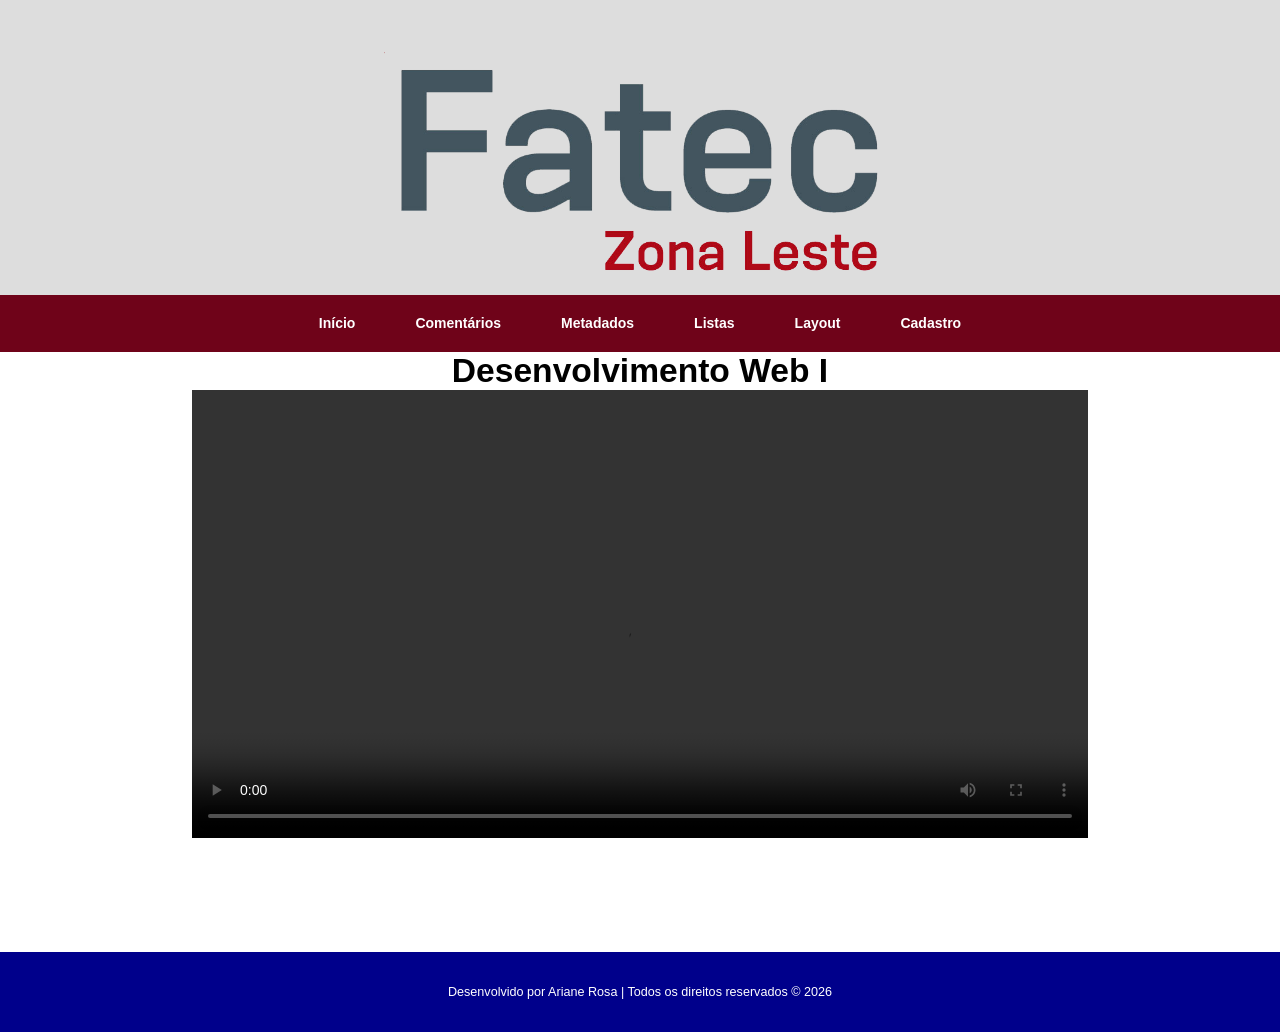
<file: index.html>
<!DOCTYPE html>
<html lang="pt-br">
<head>
    <meta charset="UTF-8">
    <meta name="description" content="Aulas de desenvolvimento web com html, css e Javascript">
    <meta name="keywords" content="html, css, javascript, web">
    <meta name="author" content="Ariane Rosa">
    <meta name="viewport" content="width=device-width, initial-scale=1.0">
    <link rel="stylesheet" href="css/estilo.css">
    <title>Aulas Desenvolvimento Web I</title>
</head>
<body>
    <header class="flexcontainer" id="topo">
        <img id="logo" src="imagem/FATEC_ZONA_LESTE.png" alt="logo fatec zona leste">
        <div vw class="enabled">
        <div vw-access-button class="active"></div>
        <div vw-plugin-wrapper>
        <div class="vw-plugin-top-wrapper"></div>
        </div>
        </div>
        <script src="https://vlibras.gov.br/app/vlibras-plugin.js"></script>
        <script>
            new window.VLibras.Widget('https://vlibras.gov.br/app');
        </script>
    </header>
    <nav class="flexcontainer">
        <!--Menu responsivo-->
        <label for="bt_menu"><img src="imagem/menu.png" alt="menu"></label>
        <input type="checkbox" name="bt_menu" id="bt_menu">
        <!--Fim Menu responsivo-->
        <ul id="menu">
            <li><a href="index.html">Início</a></li>
            <li><a href="comentarios.html">Comentários</a></li>
            <li><a href="metadados.html">Metadados</a></li>
            <li><a href="">Listas</a>
                <ul>
                    <li><a href="ul.html">Lista não ordenada</a></li>
                    <li><a href="ol.html">Lista ordenada</a></li>
                </ul>
            </li>
            <li><a href="layout.html">Layout</a></li>
            <li><a href="cadastro.html">Cadastro</a></li>
        </ul>
    </nav>
    <main class="flexcontainer" id="conteudo">
        <h1>Desenvolvimento Web I</h1>
        <video controls>
            <source src="video/video.mp4" type="video/mp4">
            Formato não suportado
        </video>
    </main>
    <footer class="flexcontainer" id="rodape">
        <p>Desenvolvido por Ariane Rosa | Todos os direitos reservados &copy; 2026</p>
    </footer>
</body>
</html>
</file>
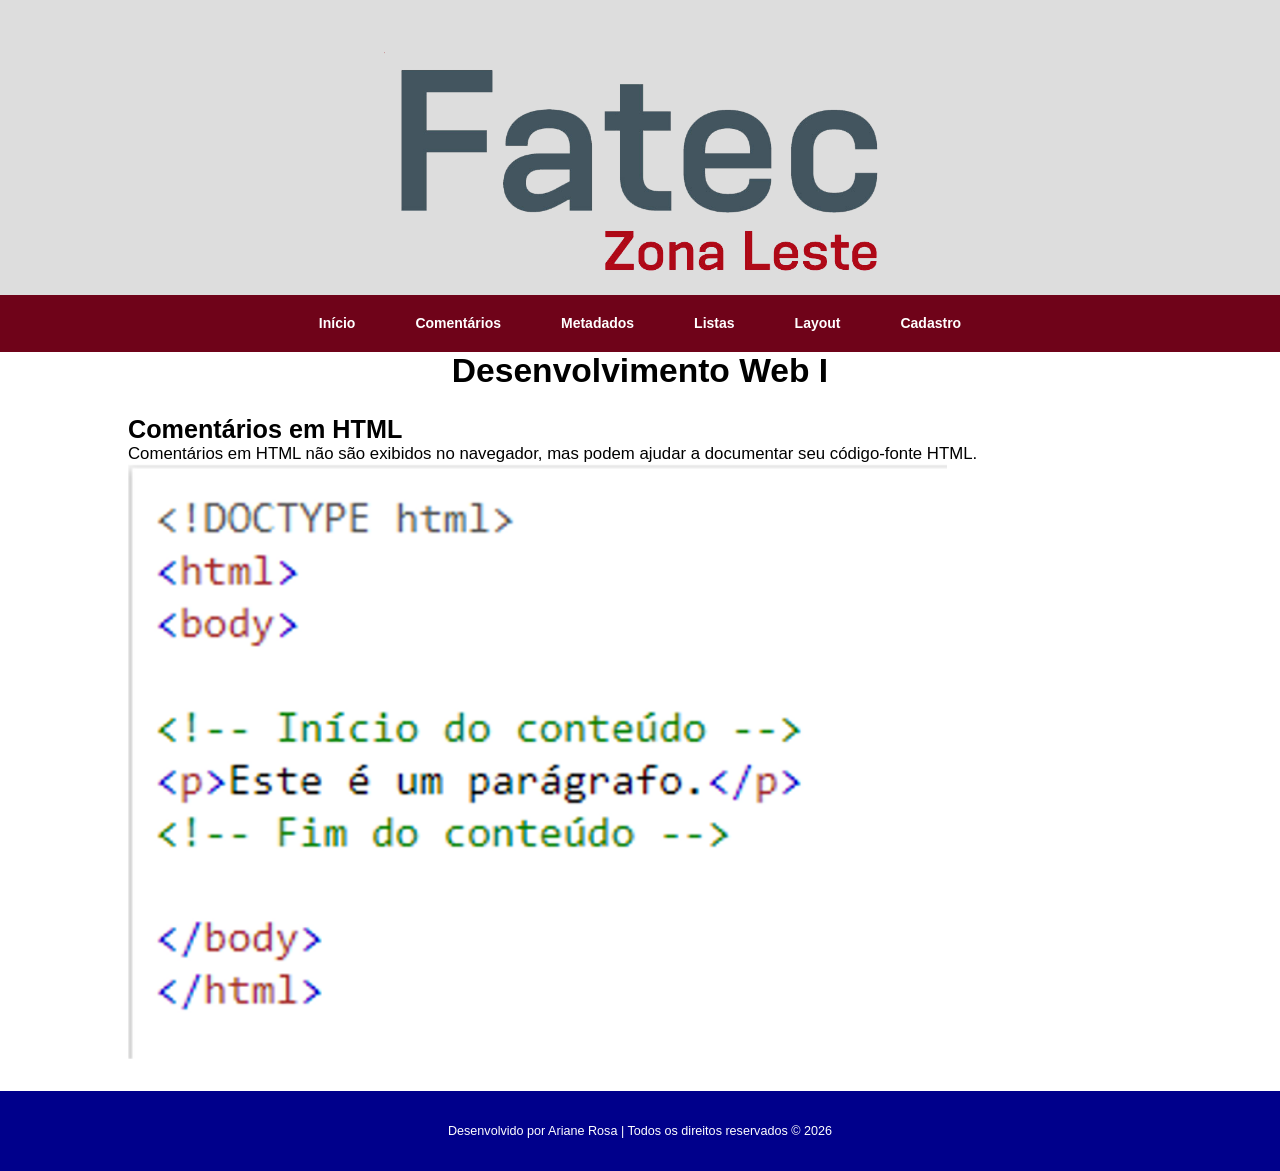
<file: comentarios.html>
<!DOCTYPE html>
<html lang="pt-br">
<head>
    <meta charset="UTF-8">
    <meta name="description" content="Aulas de desenvolvimento web com html, css e Javascript">
    <meta name="keywords" content="html, css, javascript, web">
    <meta name="author" content="Ariane Rosa">
    <meta name="viewport" content="width=device-width, initial-scale=1.0">
    <link rel="stylesheet" href="css/estilo.css">
    <title>Aulas Desenvolvimento Web I</title>
</head>
<body>
 <header class="flexcontainer" id="topo">
        <img id="logo" src="imagem/FATEC_ZONA_LESTE.png" alt="logo fatec zona leste">
        <div vw class="enabled">
        <div vw-access-button class="active"></div>
        <div vw-plugin-wrapper>
        <div class="vw-plugin-top-wrapper"></div>
        </div>
        </div>
        <script src="https://vlibras.gov.br/app/vlibras-plugin.js"></script>
        <script>
            new window.VLibras.Widget('https://vlibras.gov.br/app');
        </script>
    </header>
    <nav class="flexcontainer">
        <!--Menu responsivo-->
        <label for="bt_menu"><img src="imagem/menu.png" alt="menu"></label>
        <input type="checkbox" name="bt_menu" id="bt_menu">
        <!--Fim Menu responsivo-->
        <ul id="menu">
            <li><a href="index.html">Início</a></li>
            <li><a href="comentarios.html">Comentários</a></li>
            <li><a href="metadados.html">Metadados</a></li>
            <li><a href="">Listas</a>
                <ul>
                    <li><a href="ul.html">Lista não ordenada</a></li>
                    <li><a href="ol.html">Lista ordenada</a></li>
                </ul>
            </li>
            <li><a href="layout.html">Layout</a></li>
            <li><a href="cadastro.html">Cadastro</a></li>
        </ul>
    </nav>
    <main class="flexcontainer" id="conteudo">
        <h1>Desenvolvimento Web I</h1>
        <section>
            <h2>Comentários em HTML</h2>
            <p>Comentários em HTML não são exibidos no navegador, mas podem ajudar a documentar seu código-fonte HTML.</p>
            <img id="img_conteudo" src="imagem/comentarios.png" alt="imagem contendo tags de comentários em html">

        </section>
    </main>
    <footer class="flexcontainer" id="rodape">
        <p>Desenvolvido por Ariane Rosa | Todos os direitos reservados &copy; 2026</p>
    </footer>
</body>
</html>
</file>
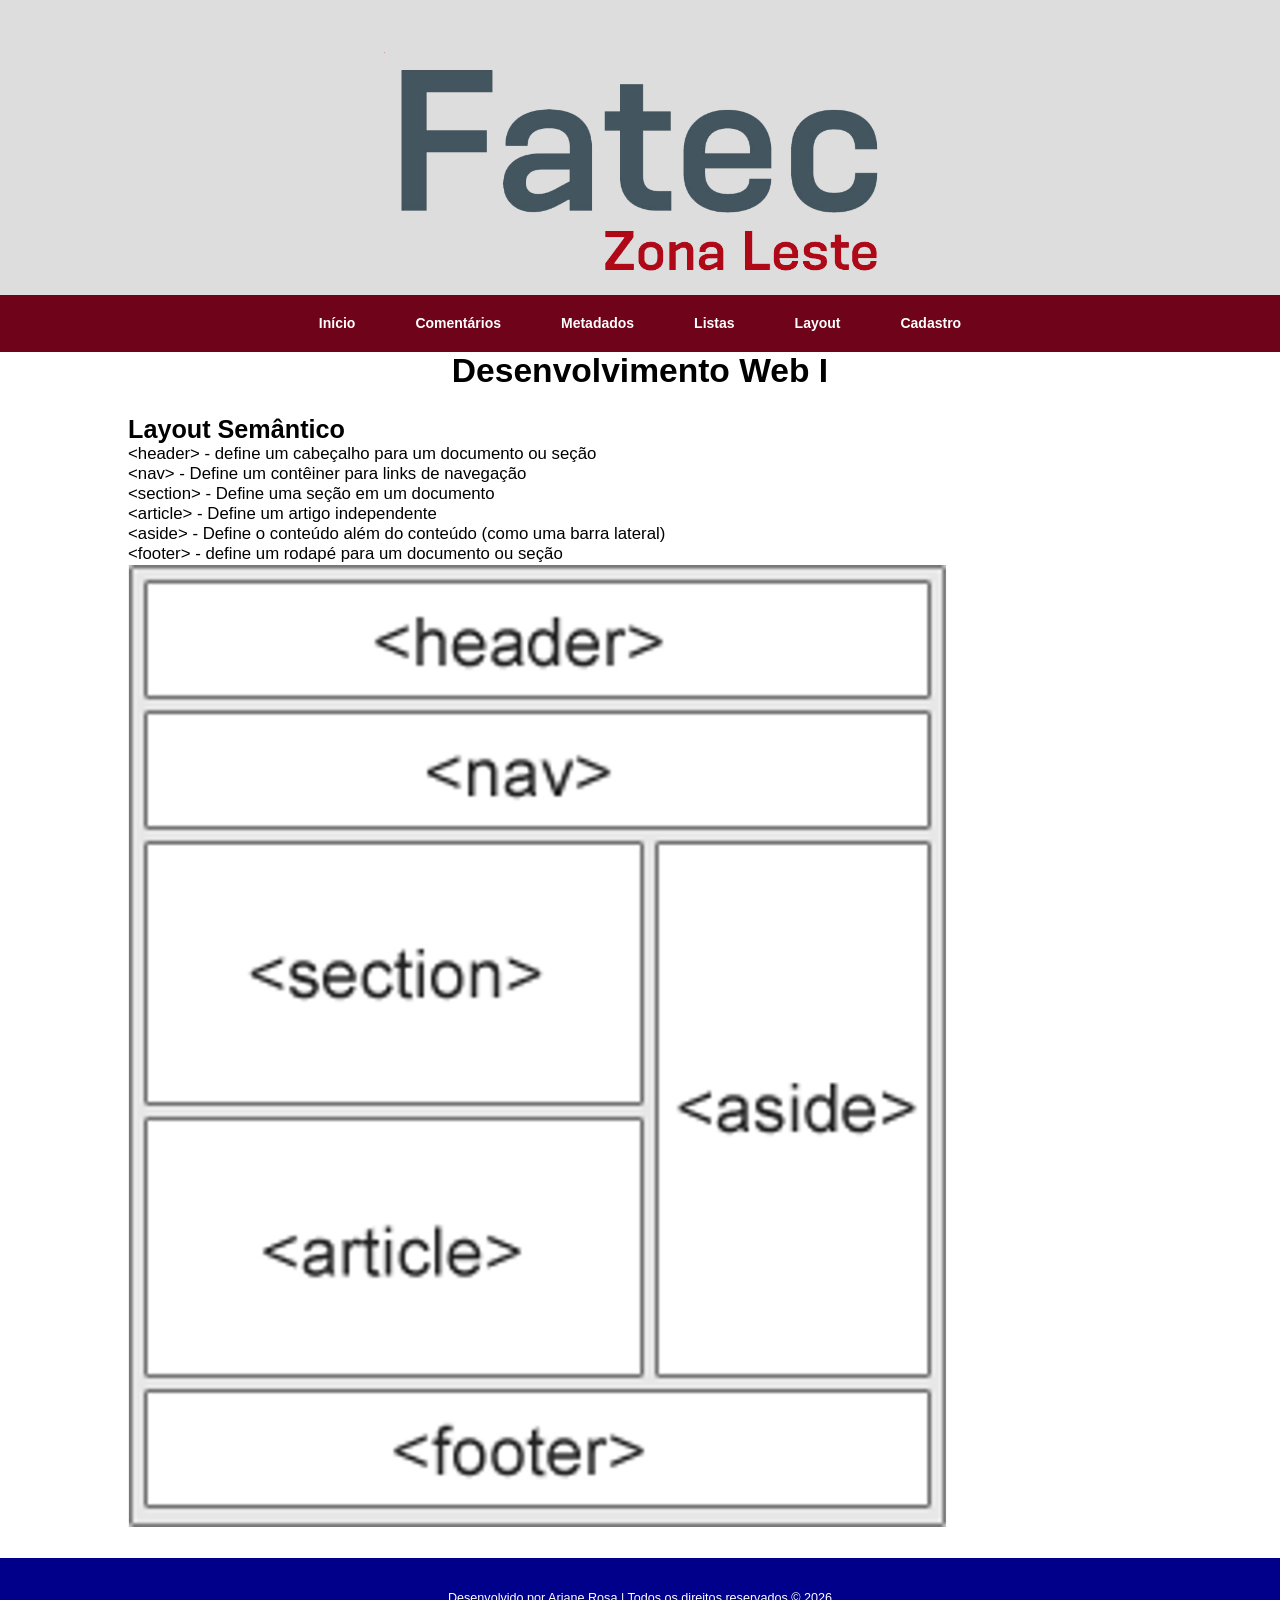
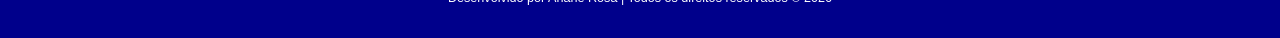
<file: layout.html>
<!DOCTYPE html>
<html lang="pt-br">
<head>
    <meta charset="UTF-8">
    <meta name="description" content="Aulas de desenvolvimento web com html, css e Javascript">
    <meta name="keywords" content="html, css, javascript, web">
    <meta name="author" content="Ariane Rosa">
    <meta name="viewport" content="width=device-width, initial-scale=1.0">
    <link rel="stylesheet" href="css/estilo.css">
    <title>Aulas Desenvolvimento Web I</title>
</head>
<body>
    <header class="flexcontainer" id="topo">
        <img id="logo" src="imagem/FATEC_ZONA_LESTE.png" alt="logo fatec zona leste">
        <div vw class="enabled">
        <div vw-access-button class="active"></div>
        <div vw-plugin-wrapper>
        <div class="vw-plugin-top-wrapper"></div>
        </div>
        </div>
        <script src="https://vlibras.gov.br/app/vlibras-plugin.js"></script>
        <script>
            new window.VLibras.Widget('https://vlibras.gov.br/app');
        </script>
    </header>
    <nav class="flexcontainer">
        <!--Menu responsivo-->
        <label for="bt_menu"><img src="imagem/menu.png" alt="menu"></label>
        <input type="checkbox" name="bt_menu" id="bt_menu">
        <!--Fim Menu responsivo-->
        <ul id="menu">
            <li><a href="index.html">Início</a></li>
            <li><a href="comentarios.html">Comentários</a></li>
            <li><a href="metadados.html">Metadados</a></li>
            <li><a href="">Listas</a>
                <ul>
                    <li><a href="ul.html">Lista não ordenada</a></li>
                    <li><a href="ol.html">Lista ordenada</a></li>
                </ul>
            </li>
            <li><a href="layout.html">Layout</a></li>
            <li><a href="cadastro.html">Cadastro</a></li>
        </ul>
    </nav>
    <main class="flexcontainer" id="conteudo">
        <h1>Desenvolvimento Web I</h1>
        <section>
            <h2>Layout Semântico</h2>
            <p>&lt;header&gt; - define um cabeçalho para um documento ou seção</p>
            <p>&lt;nav&gt; - Define um contêiner para links de navegação</p>
            <p>&lt;section&gt; - Define uma seção em um documento</p>
            <p>&lt;article&gt; - Define um artigo independente</p>
            <p>&lt;aside&gt; - Define o conteúdo além do conteúdo (como uma barra lateral)</p>
            <p>&lt;footer&gt; - define um rodapé para um documento ou seção</p>
            <img id="img_conteudo" src="imagem/layout.png" alt="imagem contendo tags de layout em html">

        </section>
    </main>
    <footer class="flexcontainer" id="rodape">
        <p>Desenvolvido por Ariane Rosa | Todos os direitos reservados &copy; 2026</p>
    </footer>
</body>
</html>
</file>
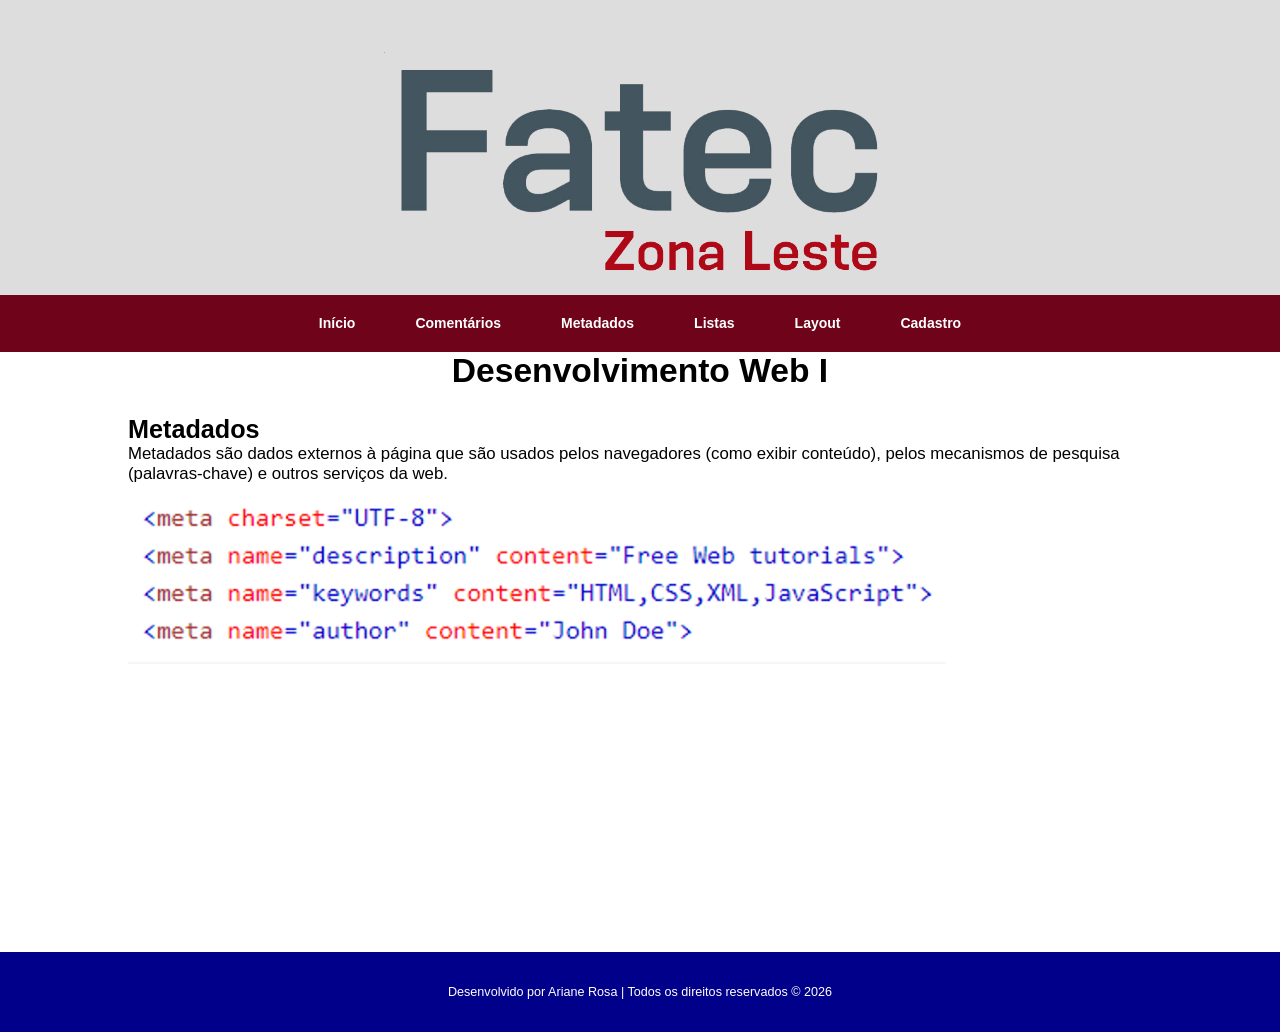
<file: metadados.html>
<!DOCTYPE html>
<html lang="pt-br">
<head>
    <meta charset="UTF-8">
    <meta name="description" content="Aulas de desenvolvimento web com html, css e Javascript">
    <meta name="keywords" content="html, css, javascript, web">
    <meta name="author" content="Ariane Rosa">
    <meta name="viewport" content="width=device-width, initial-scale=1.0">
    <link rel="stylesheet" href="css/estilo.css">
    <title>Aulas Desenvolvimento Web I</title>
</head>
<body>
    <header class="flexcontainer" id="topo">
        <img id="logo" src="imagem/FATEC_ZONA_LESTE.png" alt="logo fatec zona leste">
        <div vw class="enabled">
        <div vw-access-button class="active"></div>
        <div vw-plugin-wrapper>
        <div class="vw-plugin-top-wrapper"></div>
        </div>
        </div>
        <script src="https://vlibras.gov.br/app/vlibras-plugin.js"></script>
        <script>
            new window.VLibras.Widget('https://vlibras.gov.br/app');
        </script>
    </header>
    <nav class="flexcontainer">
        <!--Menu responsivo-->
        <label for="bt_menu"><img src="imagem/menu.png" alt="menu"></label>
        <input type="checkbox" name="bt_menu" id="bt_menu">
        <!--Fim Menu responsivo-->
        <ul id="menu">
            <li><a href="index.html">Início</a></li>
            <li><a href="comentarios.html">Comentários</a></li>
            <li><a href="metadados.html">Metadados</a></li>
            <li><a href="">Listas</a>
                <ul>
                    <li><a href="ul.html">Lista não ordenada</a></li>
                    <li><a href="ol.html">Lista ordenada</a></li>
                </ul>
            </li>
            <li><a href="layout.html">Layout</a></li>
            <li><a href="cadastro.html">Cadastro</a></li>
        </ul>
    </nav>
    <main class="flexcontainer" id="conteudo">
        <h1>Desenvolvimento Web I</h1>
        <section>
            <h2>Metadados</h2>
            <p>Metadados são dados externos à página que são usados ​​pelos navegadores (como exibir conteúdo), pelos mecanismos de pesquisa (palavras-chave) e outros serviços da web.</p>
            <img id="img_conteudo" src="imagem/metadados.png" alt="imagem contendo tags de metadados em html">

        </section>
    </main>
    <footer class="flexcontainer" id="rodape">
        <p>Desenvolvido por Ariane Rosa | Todos os direitos reservados &copy; 2026</p>
    </footer>
</body>
</html>
</file>
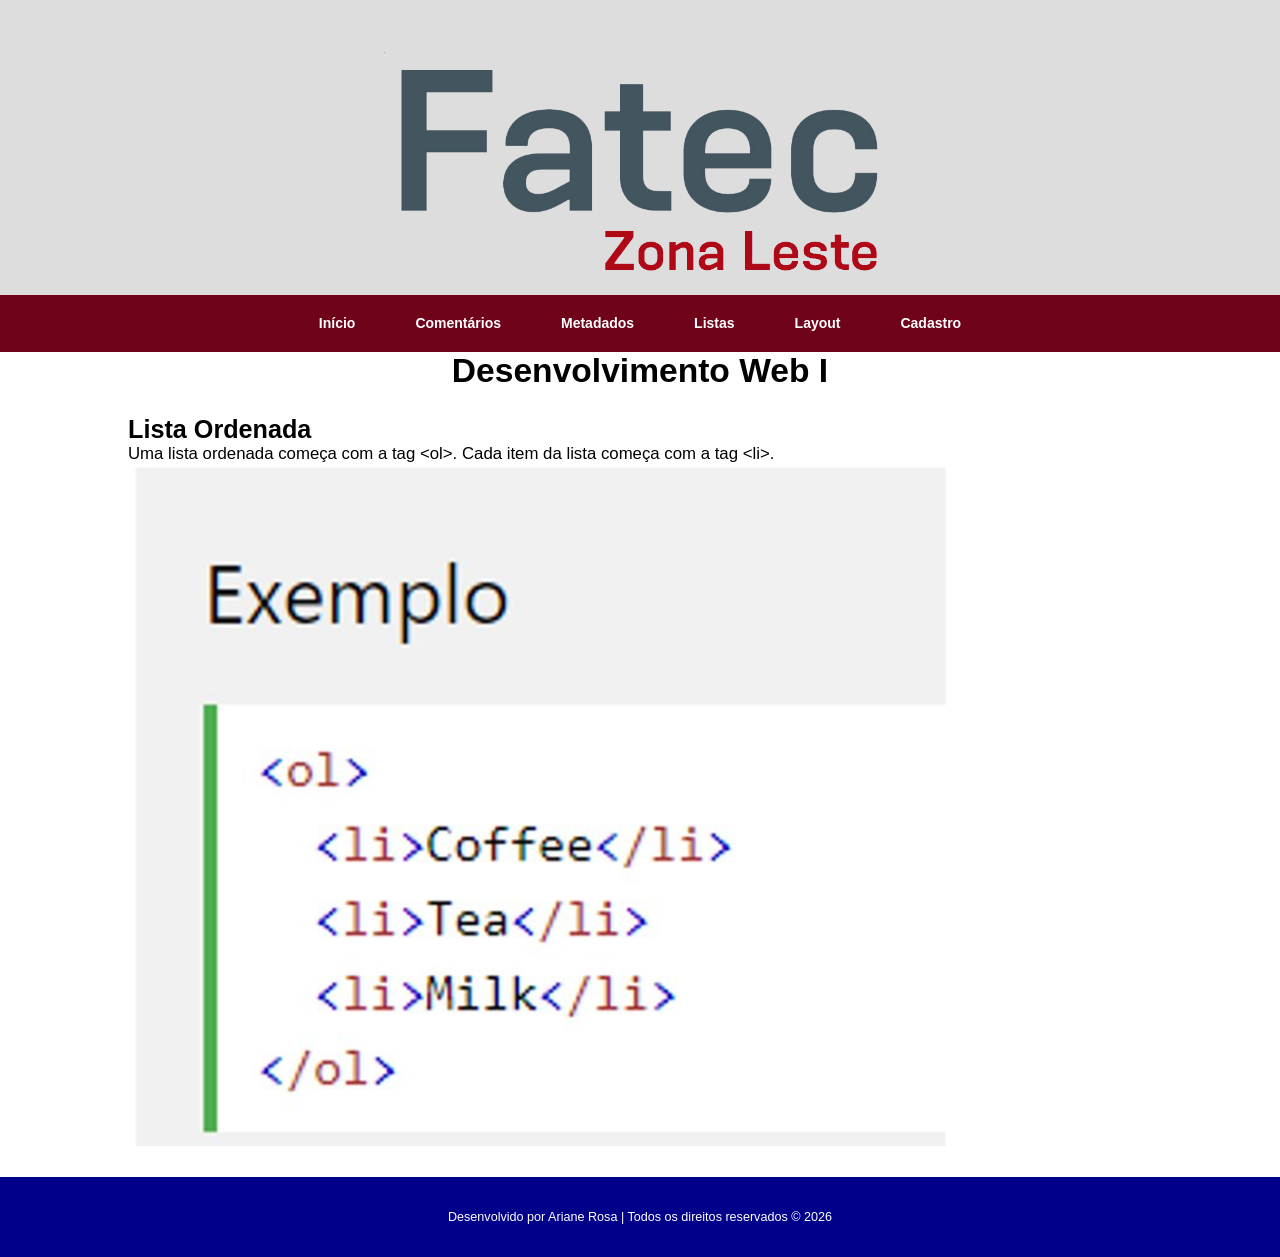
<file: ol.html>
<!DOCTYPE html>
<html lang="pt-br">
<head>
    <meta charset="UTF-8">
    <meta name="description" content="Aulas de desenvolvimento web com html, css e Javascript">
    <meta name="keywords" content="html, css, javascript, web">
    <meta name="author" content="Ariane Rosa">
    <meta name="viewport" content="width=device-width, initial-scale=1.0">
    <link rel="stylesheet" href="css/estilo.css">
    <title>Aulas Desenvolvimento Web I</title>
</head>
<body>
    <header class="flexcontainer" id="topo">
        <img id="logo" src="imagem/FATEC_ZONA_LESTE.png" alt="logo fatec zona leste">
        <div vw class="enabled">
        <div vw-access-button class="active"></div>
        <div vw-plugin-wrapper>
        <div class="vw-plugin-top-wrapper"></div>
        </div>
        </div>
        <script src="https://vlibras.gov.br/app/vlibras-plugin.js"></script>
        <script>
            new window.VLibras.Widget('https://vlibras.gov.br/app');
        </script>
    </header>
    <nav class="flexcontainer">
        <!--Menu responsivo-->
        <label for="bt_menu"><img src="imagem/menu.png" alt="menu"></label>
        <input type="checkbox" name="bt_menu" id="bt_menu">
        <!--Fim Menu responsivo-->
        <ul id="menu">
            <li><a href="index.html">Início</a></li>
            <li><a href="comentarios.html">Comentários</a></li>
            <li><a href="metadados.html">Metadados</a></li>
            <li><a href="">Listas</a>
                <ul>
                    <li><a href="ul.html">Lista não ordenada</a></li>
                    <li><a href="ol.html">Lista ordenada</a></li>
                </ul>
            </li>
            <li><a href="layout.html">Layout</a></li>
            <li><a href="cadastro.html">Cadastro</a></li>
        </ul>
    </nav>
    <main class="flexcontainer" id="conteudo">
        <h1>Desenvolvimento Web I</h1>
        <section>
            <h2>Lista Ordenada</h2>
            <p>Uma lista ordenada começa com a tag &lt;ol&gt;. Cada item da lista começa com a tag &lt;li&gt;.</p>
            <img id="img_conteudo" src="imagem/ol.png" alt="imagem contendo tags de lista ordenada em html">

        </section>
    </main>    <footer class="flexcontainer" id="rodape">
        <p>Desenvolvido por Ariane Rosa | Todos os direitos reservados &copy; 2026</p>
    </footer>
</body>
</html>
</file>
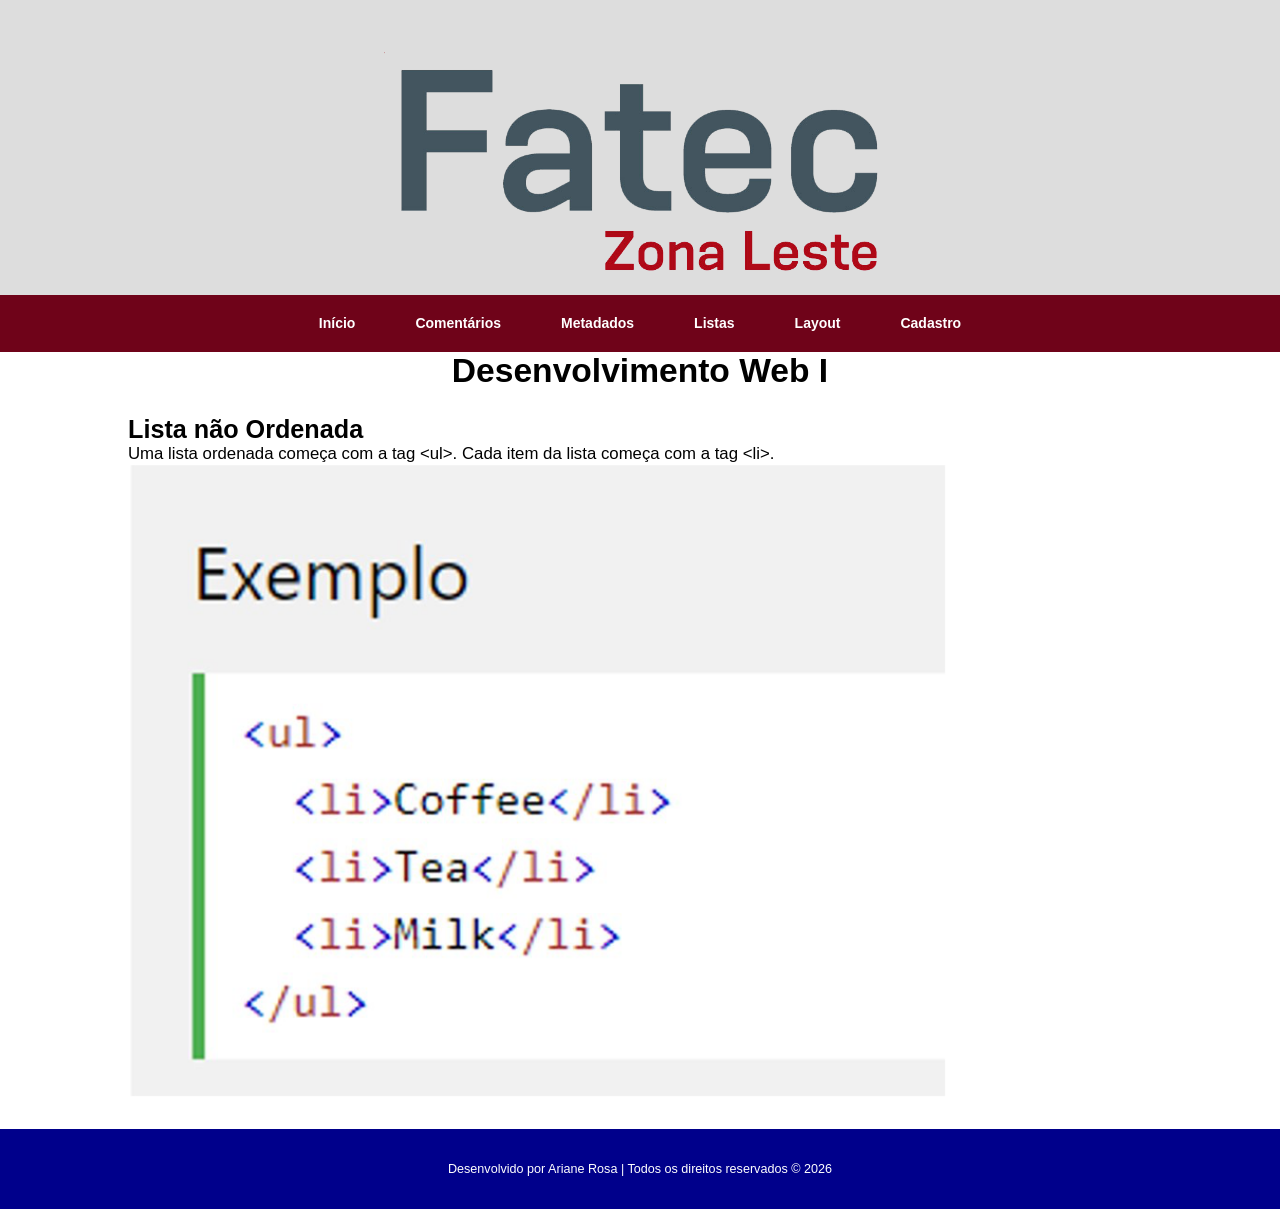
<file: ul.html>
<!DOCTYPE html>
<html lang="pt-br">
<head>
    <meta charset="UTF-8">
    <meta name="description" content="Aulas de desenvolvimento web com html, css e Javascript">
    <meta name="keywords" content="html, css, javascript, web">
    <meta name="author" content="Ariane Rosa">
    <meta name="viewport" content="width=device-width, initial-scale=1.0">
    <link rel="stylesheet" href="css/estilo.css">
    <title>Aulas Desenvolvimento Web I</title>
</head>
<body>
    <header class="flexcontainer" id="topo">
        <img id="logo" src="imagem/FATEC_ZONA_LESTE.png" alt="logo fatec zona leste">
        <div vw class="enabled">
        <div vw-access-button class="active"></div>
        <div vw-plugin-wrapper>
        <div class="vw-plugin-top-wrapper"></div>
        </div>
        </div>
        <script src="https://vlibras.gov.br/app/vlibras-plugin.js"></script>
        <script>
            new window.VLibras.Widget('https://vlibras.gov.br/app');
        </script>
    </header>
    <nav class="flexcontainer">
        <!--Menu responsivo-->
        <label for="bt_menu"><img src="imagem/menu.png" alt="menu"></label>
        <input type="checkbox" name="bt_menu" id="bt_menu">
        <!--Fim Menu responsivo-->
        <ul id="menu">
            <li><a href="index.html">Início</a></li>
            <li><a href="comentarios.html">Comentários</a></li>
            <li><a href="metadados.html">Metadados</a></li>
            <li><a href="">Listas</a>
                <ul>
                    <li><a href="ul.html">Lista não ordenada</a></li>
                    <li><a href="ol.html">Lista ordenada</a></li>
                </ul>
            </li>
            <li><a href="layout.html">Layout</a></li>
            <li><a href="cadastro.html">Cadastro</a></li>
        </ul>
    </nav>
    <main class="flexcontainer" id="conteudo">
        <h1>Desenvolvimento Web I</h1>
        <section>
            <h2>Lista não Ordenada</h2>
            <p>Uma lista ordenada começa com a tag &lt;ul&gt;. Cada item da lista começa com a tag &lt;li&gt;.</p>
            <img id="img_conteudo" src="imagem/ul.png" alt="imagem contendo tags de lista ordenada em html">

        </section>
    </main>
    <footer class="flexcontainer" id="rodape">
        <p>Desenvolvido por Ariane Rosa | Todos os direitos reservados &copy; 2026</p>
    </footer>
</body>
</html>
</file>
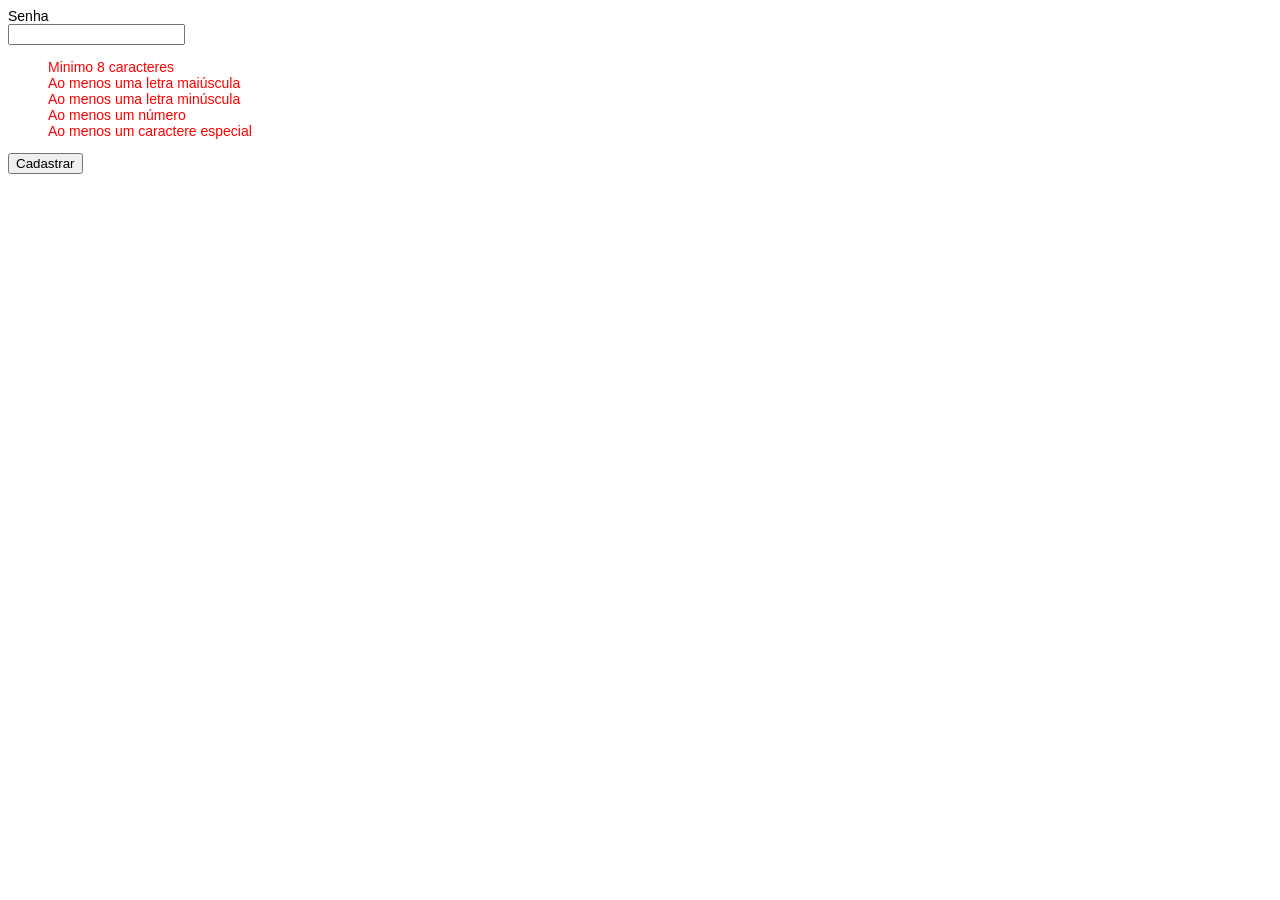
<file: js/ex2.html>
<!DOCTYPE html>
<html lang="pt-br">
<head>
    <meta charset="UTF-8">
    <meta name="viewport" content="width=device-width, initial-scale=1.0">
    <title>Validar senha</title>
    <style>
        body{
            font-family: Arial, Helvetica, sans-serif;
            font-size: 14px;
        }
        ul{
            list-style: none;
        }
        li{
            color: red;
        }
        li.valid{
            color: green;
        }

    </style>
</head>
<body>
    <form id="formulario">
        <label for="senha">Senha </label><br>
        <input type="password" name="senha" id="senha" required 
        pattern="(?=.*[a-z](?=.*[A=-Z])(?=.*\d)(?=.*[\W_]).{8,})">
       
        <ul id="requisitos">
            <li id="length">Minimo 8 caracteres</li>
            <li id="uppercase">Ao menos uma letra maiúscula</li>
            <li id="lowercase">Ao menos uma letra minúscula</li>
            <li id="number"> Ao menos um número</li>
            <li id="special">Ao menos um caractere especial</li>
        </ul>
        <button type="submit">Cadastrar</button>
    </form>
</body>
<script>
    const inputSenha = document.getElementById('senha')

    //Elementos dos requisitos 
    const reqLength = document.getElementById('length')
    const reqUppercase = document.getElementById('uppercase')
    const reqLowercase = document.getElementById('lowercase')
    const reqNumber = document.getElementById('number')
    const reqSpecial = document.getElementById('special')

    inputSenha.addEventListener('input',function(){
        const valor = inputSenha.value
        ValidarRegra(reqLength, valor.length >=8)
        ValidarRegra(reqUppercase,/[A-Z]/.test(valor))
        ValidarRegra(reqLowercase,/[a-z]/.test(valor))
        ValidarRegra(reqNumber,/\d/.test(valor))
        ValidarRegra(reqSpecial,/[\W_]/.test(valor))
    })
    function ValidarRegra(elemento,condicao){
        if(condicao){
            elemento.classList.add('valid')
        }
        else{
            elemento.classList.remove('valid')
        }
    }
</script>
</html>
</file>
<file: css/estilo.css>
* {
    margin: 0;
    padding: 0;
    box-sizing: border-box;
}

body{
    font-size: 14px;
}

.flexcontainer{
    display: flex;
    width: 100%;
}

#topo{
    background-color: #ddd;
    justify-content: center;
    height: auto;
}
#logo{
    width: 40%;
    height: auto;
}
nav{
    height: auto;
    justify-content: center;
    background-color: #6f0319;
}

#menu{
    list-style: none;
    display: inline-flex;
    justify-content: space-around;
}

#menu li{
    position: relative;
    padding: 20px 30px;
}

#menu li a{
    color: #fff;
    text-decoration: none;
    font-weight: bold;
    font-family: Verdana, Geneva, Tahoma, sans-serif;
}


#menu li a:hover{
    color: #000;
    transition: 0.5s;
}

/*configurando submenu*/

#menu li ul{
    display: none;
    position: absolute;
    list-style: none;
    top: 40px;
    left: 0;
    background-color: #b40c2e;
}

#menu li:hover ul{
    display: block;
}

#menu li ul li{
    display: block;
    width: 150px;
    font-size: 0.7em;
}

/*fim menu*/
/*ocultar menu hamburguer*/
label[for="bt_menu"], #bt_menu{
    display: none;
}

#conteudo{
    min-height: 600px;
    flex-direction: column;
    font-family: Verdana, Geneva, Tahoma, sans-serif;
    font-size: 1.2em;
}

#img_conteudo{
        width: 80%;
        height: auto;
    }

h1{
    text-align: center;
}

section{
    padding: 2% 10%;
}
form{
    width: 70%;
    margin: 5% auto;
    text-align: left;
}
input, label{
    display: block;
    margin-bottom: 10px;
}

label, legend{
    font-size: 0.7em;
}

input{
    width: 60%;
    padding: 10px;
    border: 1px solid #333;
    border-radius: 5px;
}
button{
    padding: 10px 20px;
    background-color:#6f0319;
    color: #fff;
    border:none;
    border-radius: 5px;
    cursor: pointer;
    margin-top: 5px;
}
.required::after{
    content: " *";
    color: red;
}
video{
    width: 70%;
    height: auto;
    margin: 0 auto;
}
#rodape{
    justify-content: center;
    align-items: center;
    background-color: darkblue;
    color: #fff;
    font-size: 0.9em;
    height: 80px;
    font-family: Verdana, Geneva, Tahoma, sans-serif;
}

@media screen and (max-width: 890px){

    nav{
        justify-content: left;
    }
    #menu{
        display: none;
    }
    label[for="bt_menu"]{
        display: block;
        margin: 2%;
    }

    #bt_menu:checked ~ #menu{
        display: block;
        width: 100%;
    }
    #menu li{
        padding: 5% 1px;
    }
    #menu li ul{
        position: static;
    }
    #menu li ul li{
        position: relative;
        display: block;
    }
    #img_conteudo{
        width: 90%;
        height: auto;
    }
    video{
        width: 100%;
        height: auto;
    }
    h1{
        font-size: 1.5rem;
        word-wrap: break-word;
        padding: 0 5%;
    }
    form{
        width: 90%;
    }
}
</file>
